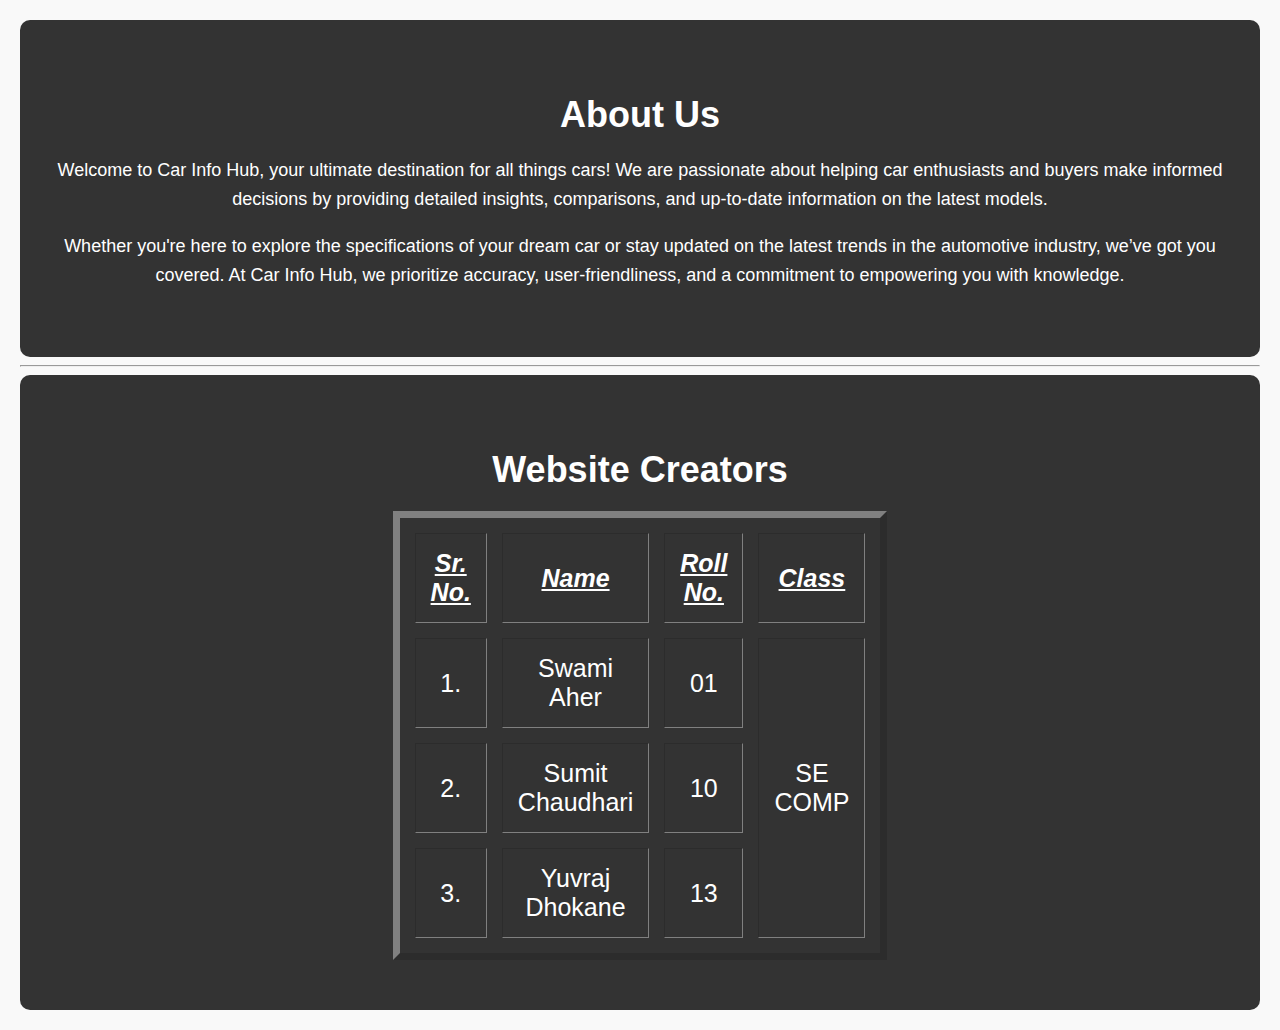
<file: about.html>
<!DOCTYPE html>
<include virtual="head"></include>
<html lang="en">
<head>
    <meta charset="UTF-8">
    <meta name="viewport" content="width=device-width, initial-scale=1.0">
    <title>About Us</title>
    <style>
        body {
            font-family: Arial, sans-serif;
            margin: 20px;
            background-color: #f9f9f9;
        }
        .about-section {
            background-color: #333;
            color: white;
            padding: 50px 20px;
            text-align: center;
            border-radius: 10px;
        }
        .about-section h1 {
            font-size: 36px;
            margin-bottom: 20px;
        }
        .about-section p {
            font-size: 18px;
            line-height: 1.6;
        }
    </style>
</head>
<body>
    <section class="about-section">
        <h1>About Us</h1>
        <p>
            Welcome to Car Info Hub, your ultimate destination for all things cars! 
            We are passionate about helping car enthusiasts and buyers make informed decisions 
            by providing detailed insights, comparisons, and up-to-date information on the latest models. 
        </p>
        <p>
            Whether you're here to explore the specifications of your dream car or stay updated on the 
            latest trends in the automotive industry, we’ve got you covered. At Car Info Hub, 
            we prioritize accuracy, user-friendliness, and a commitment to empowering you with knowledge. 
        </p>
    </section>
    <hr>
    <section class="about-section">
        <h1>Website Creators </h1>
        <table border="7"  cellspacing="15" cellpadding="15" width="10" align="center"  style="color: white;">
            <tr style="font-size: 25px;">
                <th><i><u>Sr. No.</i></u></th>
                <th><i><u>Name</i></u></th>
                <th><i><u>Roll No.</i></u></th>
                <th><u><i>Class</u></i></th>
            </tr>  
            <tr style="font-size: 25px;">
                <td>1.</td>
                <td>Swami Aher</td>
                <td>01</td>
                <td rowspan="3">SE COMP</td>
            </tr>
            <tr style="font-size: 25px;">
                <td>2.</td>
                <td>Sumit Chaudhari</td>
                <td>10</td>
            </tr>
            <tr style="font-size: 25px;">
                <td>3.</td>
                <td>Yuvraj Dhokane</td>
                <td>13</td>
            </tr>
            </table></center></body>
      
        
    </section>
</body>
</html>
</file>
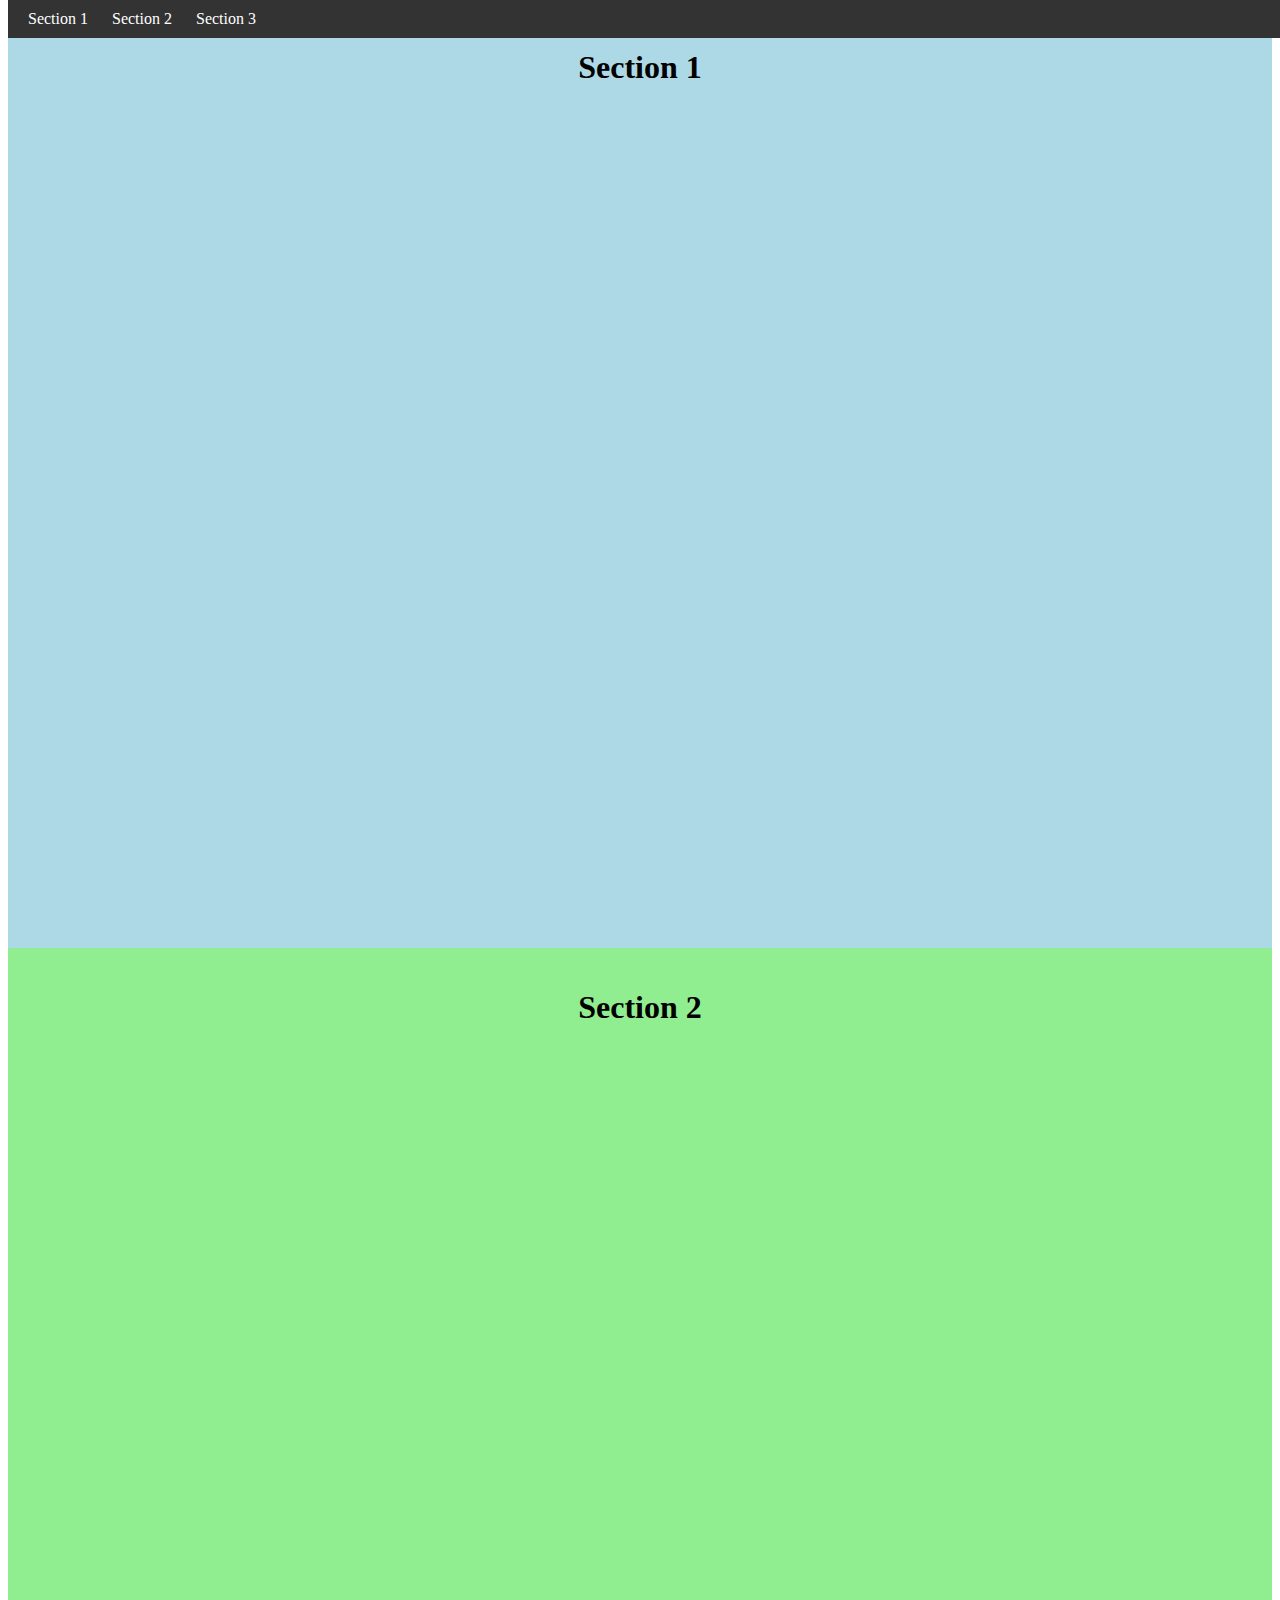
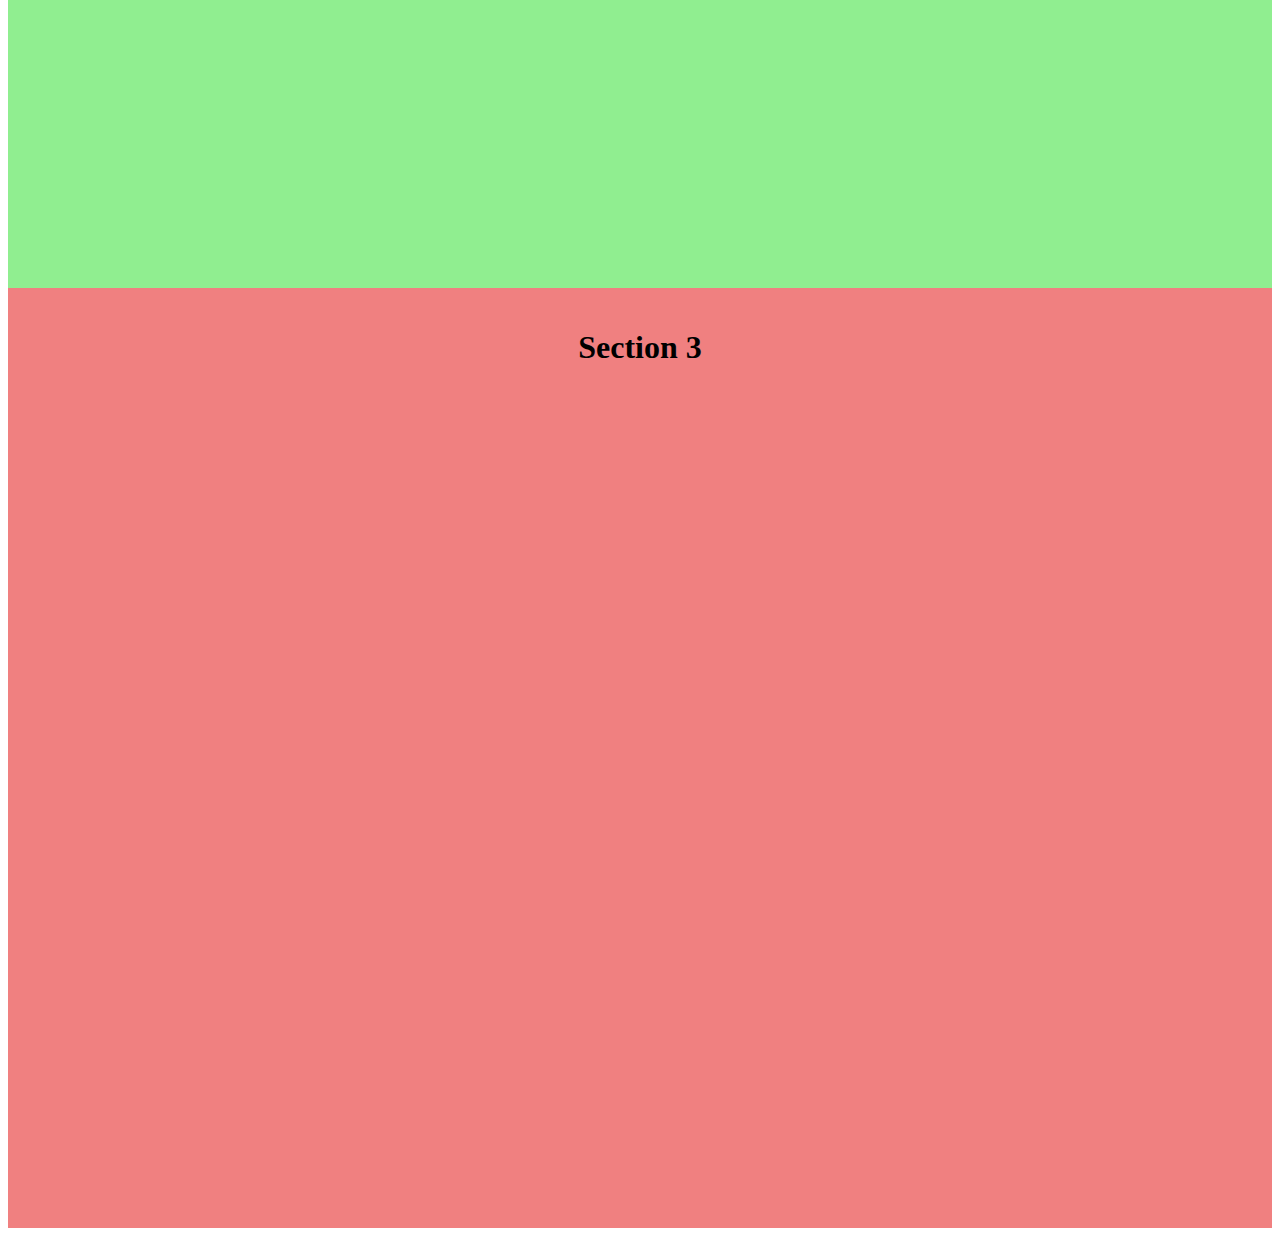
<file: new.html>
<!DOCTYPE html>
<html lang="en">
<head>
    <meta charset="UTF-8">
    <meta name="viewport" content="width=device-width, initial-scale=1.0">
    <title>Smooth Scrolling</title>
    <style>
        /* Add some styles for the sections */
        section {
            height: 100vh;
            padding: 20px;
            text-align: center;
        }
        nav {
            position: fixed;
            top: 0;
            width: 100%;
            background-color: #333;
            color: white;
            padding: 10px;
        }
        nav a {
            color: white;
            text-decoration: none;
            margin: 0 10px;
        }
    </style>
</head>
<body>
    <nav>
        <a href="#section1">Section 1</a>
        <a href="#section2">Section 2</a>
        <a href="#section3">Section 3</a>
    </nav>
    
    <section id="section1" style="background-color: lightblue;">
        <h1>Section 1</h1>
    </section>
    <section id="section2" style="background-color: lightgreen;">
        <h1>Section 2</h1>
    </section>
    <section id="section3" style="background-color: lightcoral;">
        <h1>Section 3</h1>
    </section>

    <script>
        // Smooth scrolling implementation
        document.querySelectorAll('a[href^="#"]').forEach(anchor => {
            anchor.addEventListener('click', function (e) {
                e.preventDefault(); // Prevent default anchor click behavior

                const targetElement = document.querySelector(this.getAttribute('href'));

                targetElement.scrollIntoView({
                    behavior: 'smooth', // Smooth scrolling
                    block: 'start'
                });
            });
        });
    </script>
</body>
</html>
</file>
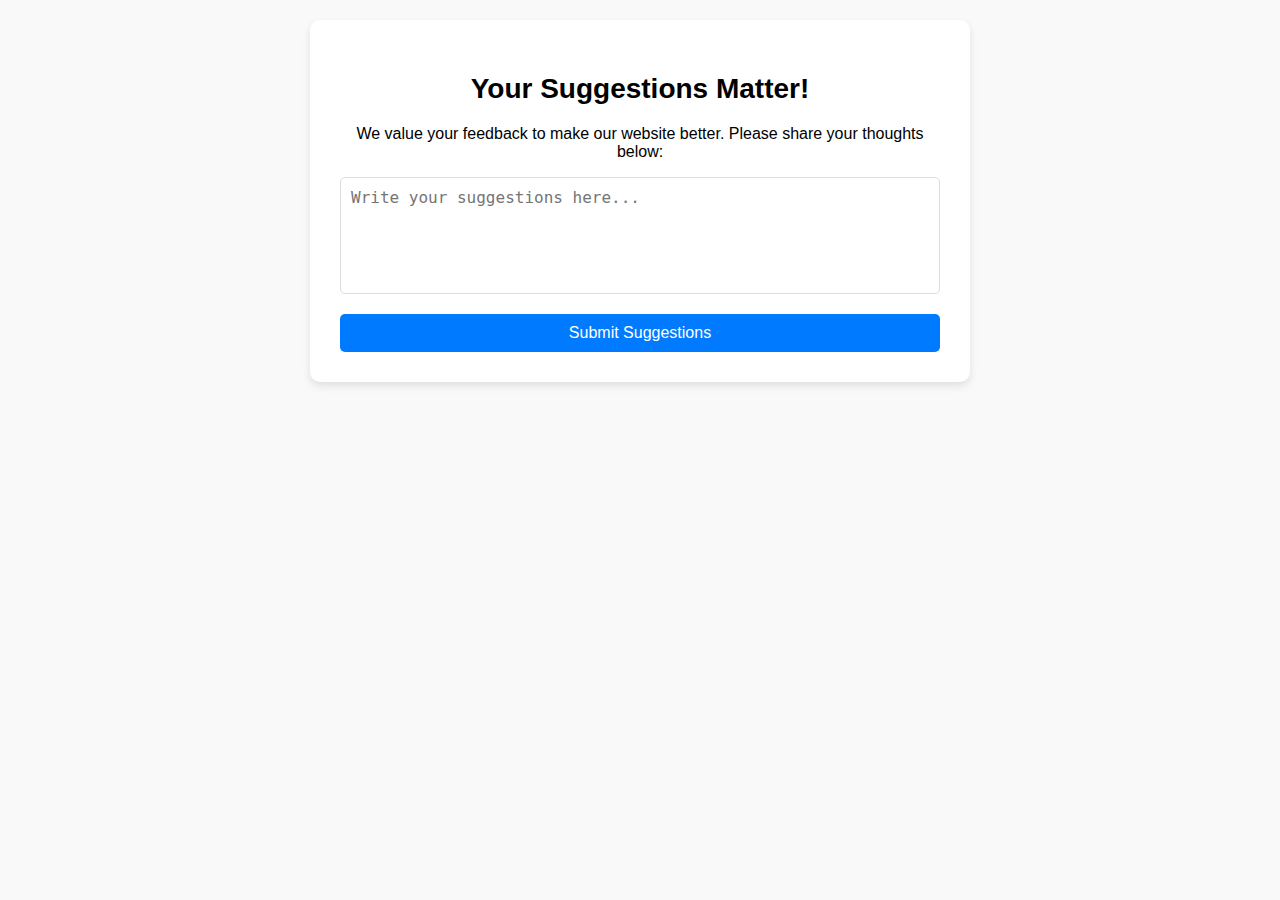
<file: suggestions.html>
<!DOCTYPE html>
<html lang="en">
<head>
    <meta charset="UTF-8">
    <meta name="viewport" content="width=device-width, initial-scale=1.0">
    <title>Suggestions Section</title>
    <style>
        body {
            font-family: Arial, sans-serif;
            margin: 20px;
            background-color: #f9f9f9;
        }
        .suggestions-section {
            max-width: 600px;
            margin: 0 auto;
            text-align: center;
            background: #ffffff;
            padding: 30px;
            border-radius: 10px;
            box-shadow: 0 4px 8px rgba(0, 0, 0, 0.1);
        }
        .suggestions-section h2 {
            font-size: 28px;
            margin-bottom: 20px;
        }
        .suggestions-section form {
            display: flex;
            flex-direction: column;
        }
        .suggestions-section textarea {
            resize: none;
            padding: 10px;
            font-size: 16px;
            margin-bottom: 20px;
            border: 1px solid #ddd;
            border-radius: 5px;
        }
        .suggestions-section button {
            background-color: #007BFF;
            color: #ffffff;
            border: none;
            padding: 10px 20px;
            font-size: 16px;
            cursor: pointer;
            border-radius: 5px;
        }
        .suggestions-section button:hover {
            background-color: #0056b3;
        }
    </style>
</head>
<body>
    <section class="suggestions-section">
        <h2>Your Suggestions Matter!</h2>
        <p>We value your feedback to make our website better. Please share your thoughts below:</p>
        <form>
            <textarea name="suggestions" rows="5" placeholder="Write your suggestions here..."></textarea>
            <button type="submit">Submit Suggestions</button>
        </form>
    </section>
</body>
</html>
</file>
